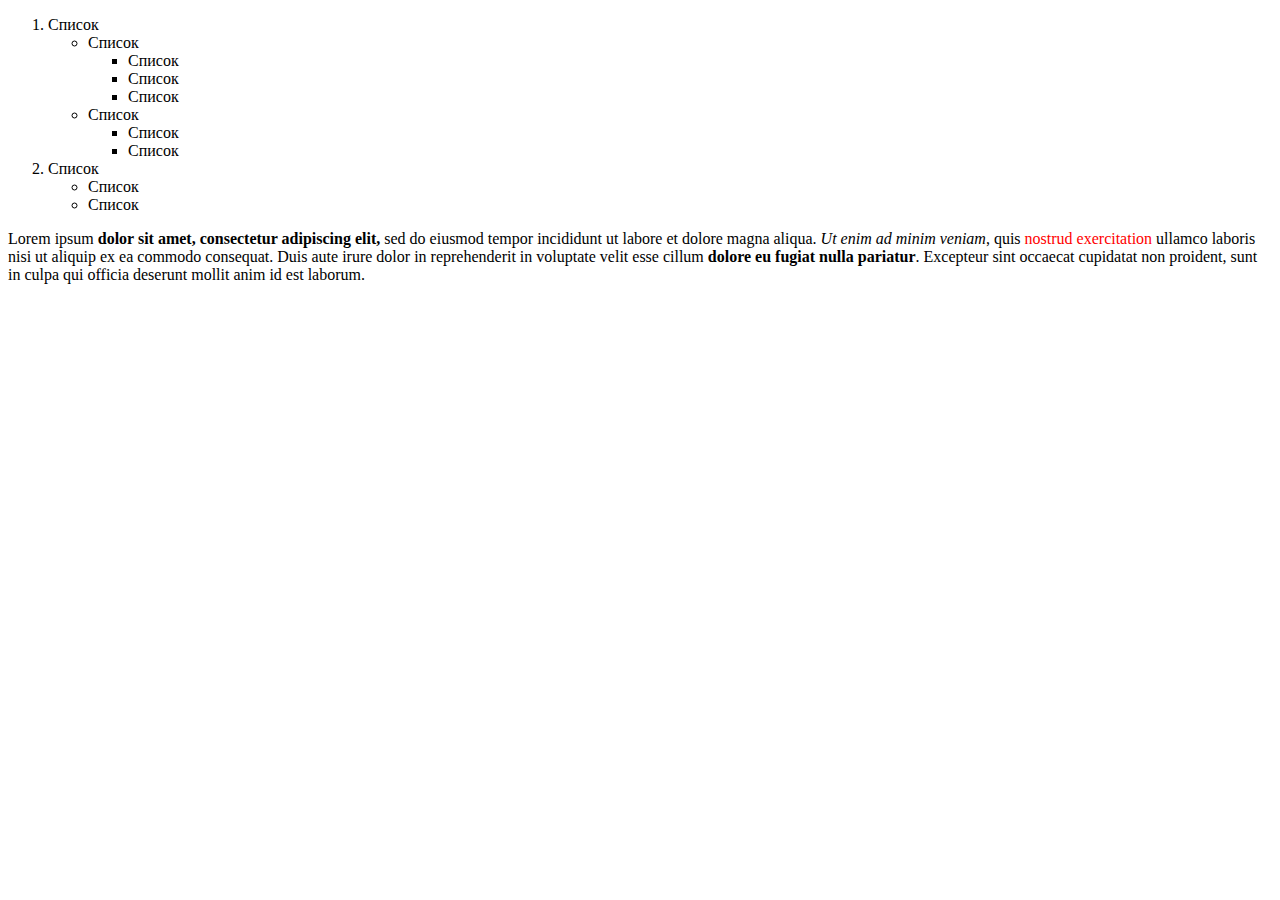
<file: pages/independent-1.html>
<!doctype html>
<html lang="ru">
<head>
    <meta charset="UTF-8">
    <meta name="viewport"
          content="width=device-width, user-scalable=no, initial-scale=1.0, maximum-scale=1.0, minimum-scale=1.0">
    <meta http-equiv="X-UA-Compatible" content="ie=edge">
    <title>Самостоятельная 1</title>
    <link rel="stylesheet" href="../assets/css/style.css">
</body>
<div>
    <ol>
        <li>Список
            <ul>
                <li>Список
                    <ul>
                        <li>Список</li>
                        <li>Список</li>
                        <li>Список</li>
                    </ul>
                </li>
                <li>Список</li>
                    <ul>
                        <li>Cписок</li>
                        <li>Cписок</li>
                     <ul>
                     </ul>
                        </ul>
                </ul>
                        <li>Cписок</li>
        <ul>
            <li>Список
            <li>Список
        </ol>
</div>
<div>
    <p>Lorem ipsum <strong>dolor sit amet, consectetur adipiscing elit,</strong> sed do eiusmod tempor incididunt ut labore et dolore magna aliqua. <i>Ut enim ad minim veniam</i>, quis <span class="red">nostrud exercitation</span> ullamco laboris nisi ut aliquip ex ea commodo consequat. Duis aute irure dolor in reprehenderit in voluptate velit esse cillum <strong>dolore eu fugiat nulla pariatur</strong>. Excepteur sint occaecat cupidatat non proident, sunt in culpa qui officia deserunt mollit anim id est laborum.</p>
</div>
</html>
</file>
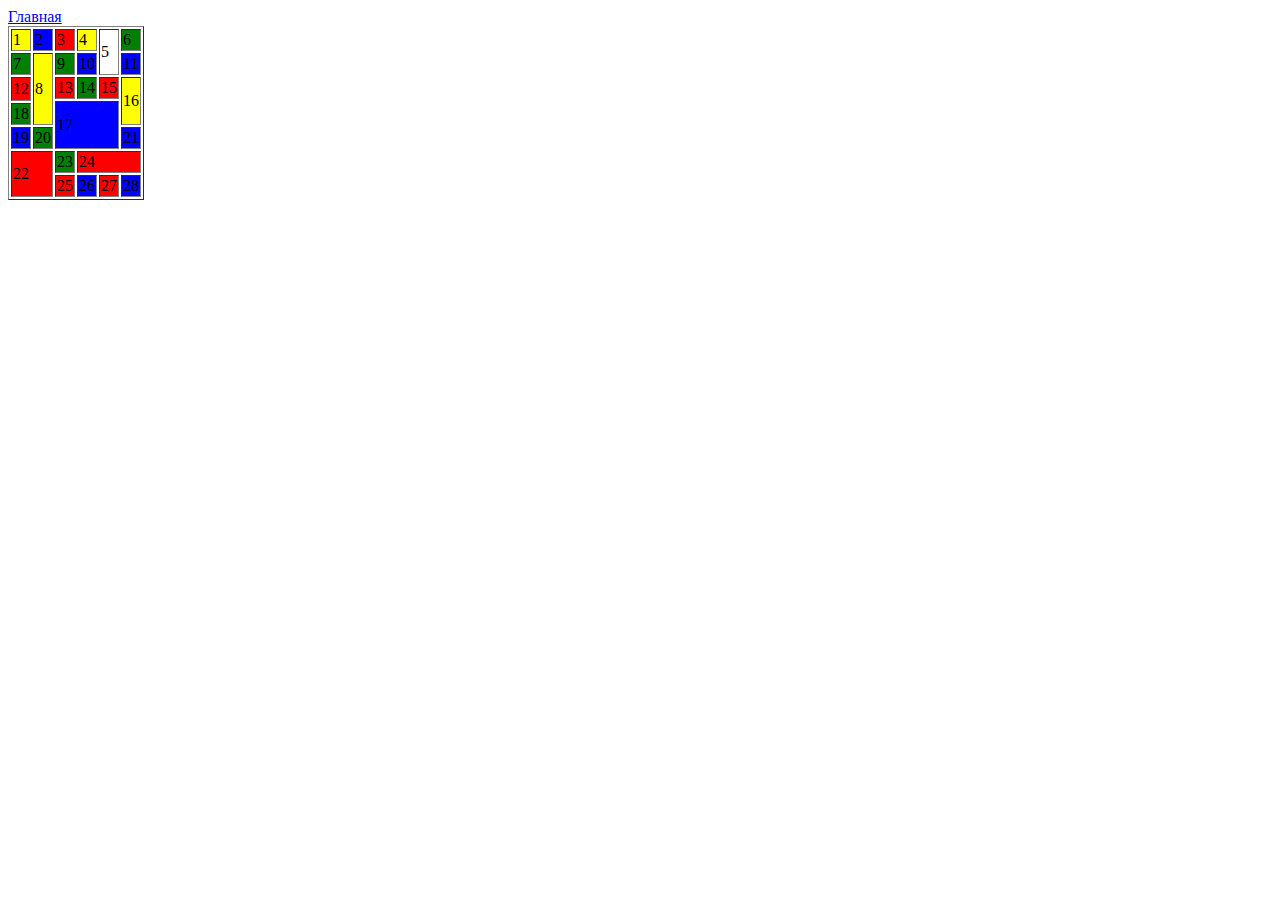
<file: pages/independent-2.html>
<!doctype html>
<html lang="ru">
<head>
    <meta charset="UTF-8">
    <meta name="viewport"
          content="width=device-width, user-scalable=no, initial-scale=1.0, maximum-scale=1.0, minimum-scale=1.0">
    <meta http-equiv="X-UA-Compatible" content="ie=edge">
    <title>Самостоятельная 2</title>
    <link rel="stlyeneet" nref="..assets/css/style.css">
</head>
<body>
<a href="../index.html">Главная</a>
</body>
<div>
    <table border="1">
        <tr>
            <td style="background-color: yellow">1</td>
            <td style="background-color: blue">2</td>
            <td style="background-color: red">3</td>
            <td style="background-color: yellow">4</td>
            <td rowspan="2">5</td>
            <td style="background-color: green">6</td>
        </tr>
        <tr>
            <td style="background-color: green">7</td>
            <td rowspan="4" style="background-color: yellow">8</td>
            <td style="background-color: green">9</td>
            <td style="background-color: blue">10</td>
            <td style="background-color: blue">11</td>
        </tr>
        <tr>
            <td rowspan="2" style="background-color: red">12</td>
            <td style="background-color: red">13</td>
            <td style="background-color: green">14</td>
            <td style="background-color: red">15</td>
            <td rowspan="3" style="background-color: yellow">16</td>
        </tr>
        <tr>
            <td rowspan="3" colspan="3" style="background-color: blue">17</td>
        </tr>
        <tr>
            <td style="background-color: green">18</td>
        </tr>
        <tr>
            <td style="background-color: blue">19</td>
            <td style="background-color: green">20</td>
            <td style="background-color: blue">21</td>
        </tr>
        <tr>
            <td rowspan="2" colspan="2" style="background-color: red">22</td>
            <td style="background-color: green">23</td>
            <td colspan="3" style="background-color: red">24</td>
        </tr>
        <tr>
            <td style="background-color: red">25</td>
            <td style="background-color: blue">26</td>
            <td style="background-color: red">27</td>
            <td style="background-color: blue">28</td>
        </tr>
    </table>

</div>
</html>
</file>
<file: assets/css/style.css>
span {
    color: yellow;
}
.red {
    color: red;
}
.blue {
    color: blue;
}
td {
    width: 50px;
}
.background-yellow {
    background-color: rgba(21, 113, 136, 0.68);
    font-size: 2em;
}
.background-blue {
    background-color: blue;
    font-size: 2em;
.red {
    color: red;
}
</file>
